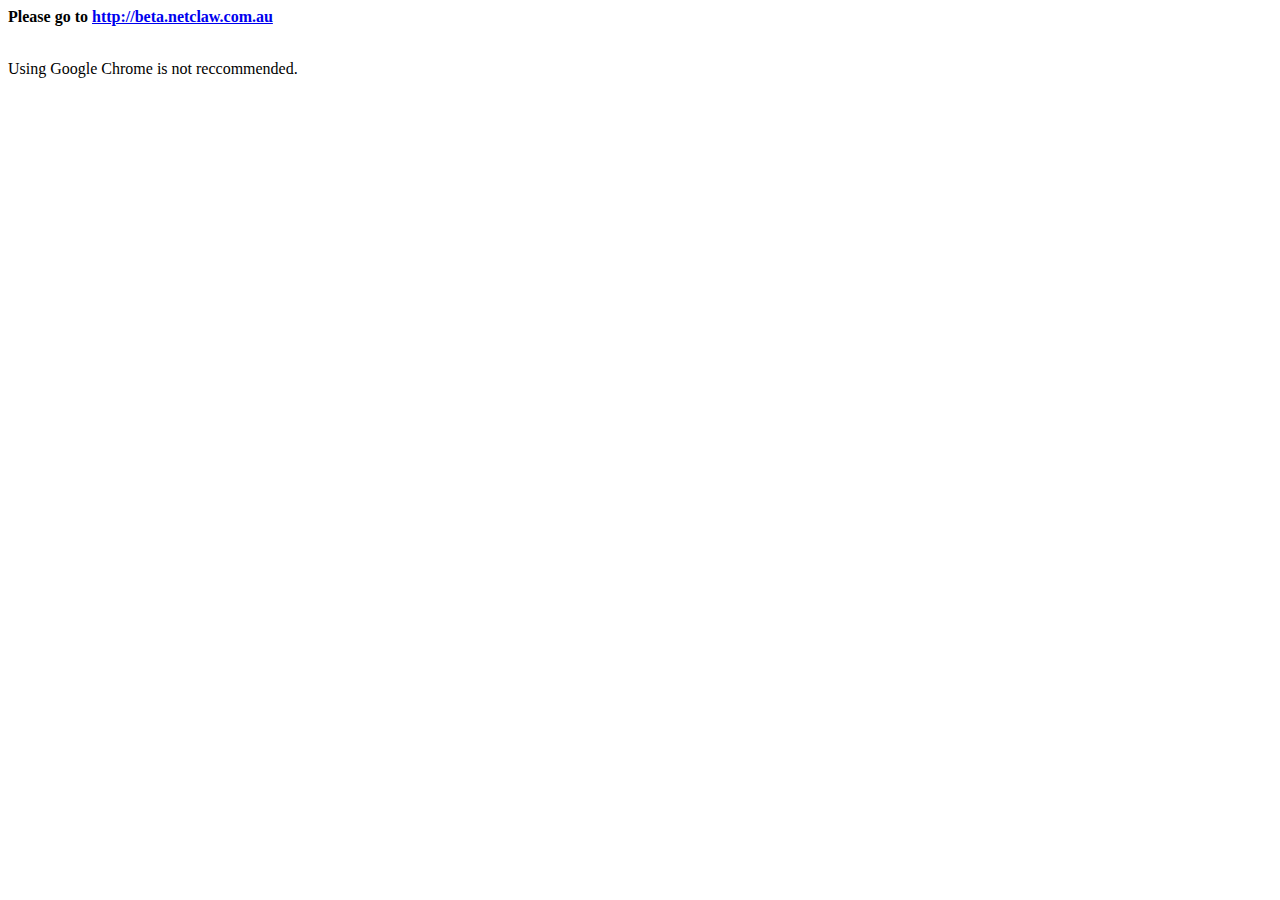
<file: index.html>
<!---
<!DOCTYPE html>
<html lang="en" dir="ltr">
  <head>
    <meta charset="utf-8">
    <link rel="stylesheet" href="main.css">
    <link href="https://fonts.googleapis.com/css?family=Noto+Sans&display=swap" rel="stylesheet">
    <link href="https://fonts.googleapis.com/css?family=Open+Sans:800&display=swap" rel="stylesheet">
    <script type="text/javascript" src="buttons.js"></script>
    <script type="text/javascript" src="requests.js"></script>
    <script type="text/javascript" src="control.js"></script>
    <title>NetClaw | Online Claw Machine</title>
  </head>
  <body>
    <div class="title">
    <h1>NetClaw - Play a claw machine for free over the internet!</h1>
    <p>
<img src="netclawlogo.png" width="200" height="50">
    <p>
    <script>var _uox = _uox || {};(function() {var s=document.createElement("script");
s.src="https://static.usuarios-online.com/uo2.min.js";document.getElementsByTagName("head")[0].appendChild(s);})();</script>
<a href="https://www.usuarios-online.com/en/" data-id="a0334b99c9031699a086c91692df0ef4" data-type="default" target="_blank" id="uox_link">users online</a>
    <p>
    <h2>Queue coming soon!</h2>
    </div>
    <div class="set">

  <div class="top-container">
    <img class="stream" id="stream" style="-webkit-user-select: none;" src="http://ramcraft.ddns.net:8082/video" width="614" height="460">
  </div>
<div class="controls">
  <nav class="d-pad">
    <a class="up" onmousedown="up()" onmouseup="stop()"></a>
    <a class="right" onmousedown="right()" onmouseup="stop()"></a>
    <a class="down" onmousedown="down()" onmouseup="stop()"></a>
    <a class="left" onmousedown="left()" onmouseup="stop()"></a>
  </nav>
  <div class="circle-button">
    <a onclick="drop()" class="circle-button" id="circlebutton">DROP</a>
  </div>
  <div class="switch-button">
    <a onclick="swicherydoo()" class="switch-button">Switch Camera</a>
  </div>
</div>


    </div>

  </body>

</html>
--->
<b>Please go to <a href="http://beta.netclaw.com.au">http://beta.netclaw.com.au</a></b>
<p><br>Using Google Chrome is not reccommended.</p>
</file>
<file: main.css>
html,
body {
    margin:0;
    padding:0;
    height:100%;
    padding-bottom:60px;
    /* FIXME:  position: relative !important; */
}

body{

  background: rgb(97,208,149);
background: -webkit-linear-gradient(right, rgba(97,208,149,1) 0%, rgba(54,201,198,1) 100%);
background: -o-linear-gradient(right, rgba(97,208,149,1) 0%, rgba(54,201,198,1) 100%);
background: linear-gradient(to left, rgba(97,208,149,1) 0%, rgba(54,201,198,1) 100%);

}

.top-container{

  position: fixed;
  display: block;

}
h1{

  font-family: 'Noto Sans', sans-serif;

}
h4{
  font-family: 'Noto Sans', sans-serif;
}
img{

  border-radius: 3%;

}
.title{

  position: absolute;
  left: 70px;

}
.stream{

  position: fixed;
  left: 70px;
  margin-top: 200px;

}

.controls{

  background-color: #fff;
  width: 500px;
  height: 370px;
  position: fixed;
  left: 769px;
  top: 229px;
  opacity: 0.7;
  border-radius: 3%;

}

.circle-button {
  height: 100px;
  width: 100px;
  background-color: #36C9C6;
  border-radius: 50%;
  display: inline-block;
  text-align: center;
  line-height: 100px;
  position: inherit;
  left: 1100px;
  top: 300px;
  background: #36C9C6;
}
.circle-button a{
  color: #CBF3F0;
  font-family: 'Open Sans', sans-serif;
  font-weight: bolder;
  cursor: pointer;
  cursor-events: none;
  display: table;

}
.circle-button a:hover {
  background: #38AECC;
}
.circle-button a:active {
  color: #333;
}

.switch-button {
  height: 50px;
  width: 200px;
  background-color: #38AECC;
  border-radius: 5%;
  display: inline-block;
  text-align: center;
  line-height: 50px;
  position: inherit;
  left: 910px;
  top: 500px;
  background: #38AECC;
}
.switch-button a{
  color: #CBF3F0;
  font-family: 'Open Sans', sans-serif;
  font-weight: bolder;
  cursor: pointer;
  cursor-events: none;

}
.switch-button a:hover {
  background: #1C77C3;
}
.switch-button a:active {
  color: #333;
}

.set {
  overflow: hidden;
  padding: 30px;
  text-align: center;
}
.set .d-pad {
  margin-right: 40px;
}
.set .d-pad,
.set .o-pad {
  display: inline-block;
}
.set.setbg {
  background: #222;
}
.set.setbg2 {
  background: #5f9837;
}
.d-pad {
  position: inherit;
  left: 820px !important;
  top: 256px;
  z-index: 1000 !important;
  width: 200px;
  height: 200px;
  border-radius: 48%;
  overflow: hidden;
}
.d-pad:before {
  content: '';
  position: absolute;
  top: 50%;
  left: 50%;
  border-radius: 5%;
  transform: translate(-50%, -50%);
  width: 66.6%;
  height: 66.6%;
  background: #1C77C3;
}
.d-pad:after {
  content: '';
  position: absolute;
  display: none;
  z-index: 2;
  width: 20%;
  height: 20%;
  top: 50%;
  left: 50%;
  background: #1C77C3;
  border-radius: 50%;
  transform: translate(-50%, -50%);
  transition: all 0.25s;
  cursor: pointer;
}
.d-pad:hover:after {
  width: 30%;
  height: 30%;
}
.d-pad a {
  display: block;
  position: absolute;
  -webkit-tap-highlight-color: rgba(255, 255, 255, 0);
  width: 33.3%;
  height: 43%;
  line-height: 40%;
  color: #fff;
  background: #1C77C3;
  text-align: center;
}
.d-pad a:hover {
  background: #38AECC;
}
.d-pad a:before {
  content: '';
  position: absolute;
  width: 0;
  height: 0;
  border-radius: 5px;
  border-style: solid;
  transition: all 0.25s;
}
.d-pad a:after {
  content: '';
  position: absolute;
  width: 102%;
  height: 78%;
  background: #fff;
  border-radius: 20%;
  opacity: 100;
}
.d-pad a.left,
.d-pad a.right {
  width: 43%;
  height: 33%;
}
.d-pad a.left:after,
.d-pad a.right:after {
  width: 78%;
  height: 102%;
}
.d-pad a.up {
  top: 0;
  left: 50%;
  transform: translate(-50%, 0);
  border-radius: 17% 17% 50% 50%;
}
.d-pad a.up:hover {
  background: linear-gradient(0deg, #38AECC 0%, #1C77C3 50%);
}
.d-pad a.up:after {
  left: 0;
  top: 0;
  transform: translate(-100%, 0);
  border-top-left-radius: 50%;
  pointer-events: none;
}
.d-pad a.up:before {
  top: 40%;
  left: 50%;
  transform: translate(-50%, -50%);
  border-width: 0 13px 19px 13px;
  border-color: transparent transparent #CBF3F0 transparent;
}
.d-pad a.up:active:before {
  border-bottom-color: #333;
}
.d-pad a.up:hover:before {
  top: 35%;
}
.d-pad a.down {
  bottom: 0;
  left: 50%;
  transform: translate(-50%, 0);
  border-radius: 50% 50% 17% 17%;
}
.d-pad a.down:hover {
  background: linear-gradient(180deg, #38AECC 0%, #1C77C3 50%);
}
.d-pad a.down:after {
  right: 0;
  bottom: 0;
  transform: translate(100%, 0);
  border-bottom-right-radius: 50%;
  pointer-events: none;
}
.d-pad a.down:before {
  bottom: 40%;
  left: 50%;
  transform: translate(-50%, 50%);
  border-width: 19px 13px 0px 13px;
  border-color: #CBF3F0 transparent transparent transparent;
}
.d-pad a.down:active:before {
  border-top-color: #333;
}
.d-pad a.down:hover:before {
  bottom: 35%;
}
.d-pad a.left {
  top: 50%;
  left: 0;
  transform: translate(0, -50%);
  border-radius: 17% 50% 50% 17%;
}
.d-pad a.left:hover {
  background: linear-gradient(-90deg, #38AECC 0%, #1C77C3 50%);
}
.d-pad a.left:after {
  left: 0;
  bottom: 0;
  transform: translate(0, 100%);
  border-bottom-left-radius: 50%;
  pointer-events: none;
}
.d-pad a.left:before {
  left: 40%;
  top: 50%;
  transform: translate(-50%, -50%);
  border-width: 13px 19px 13px 0;
  border-color: transparent #CBF3F0 transparent transparent;
}
.d-pad a.left:active:before {
  border-right-color: #333;
}
.d-pad a.left:hover:before {
  left: 35%;
}
.d-pad a.right {
  top: 50%;
  right: 0;
  transform: translate(0, -50%);
  border-radius: 50% 17% 17% 50%;
}
.d-pad a.right:hover {
  background: linear-gradient(90deg, #38AECC 0%, #1C77C3 50%);
}
.d-pad a.right:after {
  right: 0;
  top: 0;
  transform: translate(0, -100%);
  border-top-right-radius: 50%;
  pointer-events: none;
}
.d-pad a.right:before {
  right: 40%;
  top: 50%;
  transform: translate(50%, -50%);
  border-width: 13px 0 13px 19px;
  border-color: transparent transparent transparent #CBF3F0;
}
.d-pad a.right:active:before {
  border-left-color: #333;
}
.d-pad a.right:hover:before {
  right: 35%;
}
.d-pad.up a.up:before {
  border-bottom-color: #333;
}
.d-pad.down a.down:before {
  border-top-color: #333;
}
.d-pad.left a.left:before {
  border-right-color: #333;
}
.d-pad.right a.right:before {
  border-left-color: #333;
}
.footer-link{

  font-size: 1.23rem;
  font-weight: bold;
  font-family: 'Lato';
  padding-bottom: 20px;
  color: #4f3961;

}

.bottom-container{

  background-color: #1C77C3;
  width: 100%;
  height: 150px;
  font-family: 'Noto Sans', sans-serif;
  text-align: center;
  color: #CBF3F0;
  height:24px; // Replace with the height your footer should be
width: 100%; // Don't change
background-image: none;
background-repeat: repeat;
background-attachment: scroll;
background-position: 0% 0%;
position: fixed;
bottom: 0pt;
left: 0pt;

}

.bottom-container a{

  font-family: 'Noto Sans', sans-serif;
  text-align: center;
  text-decoration: none;''
  color: #61D095 !important;
  height:24px; // Replace with the height your footer should be
  width: 1000px; // Visible width of footer
  margin:auto;

}
</file>
